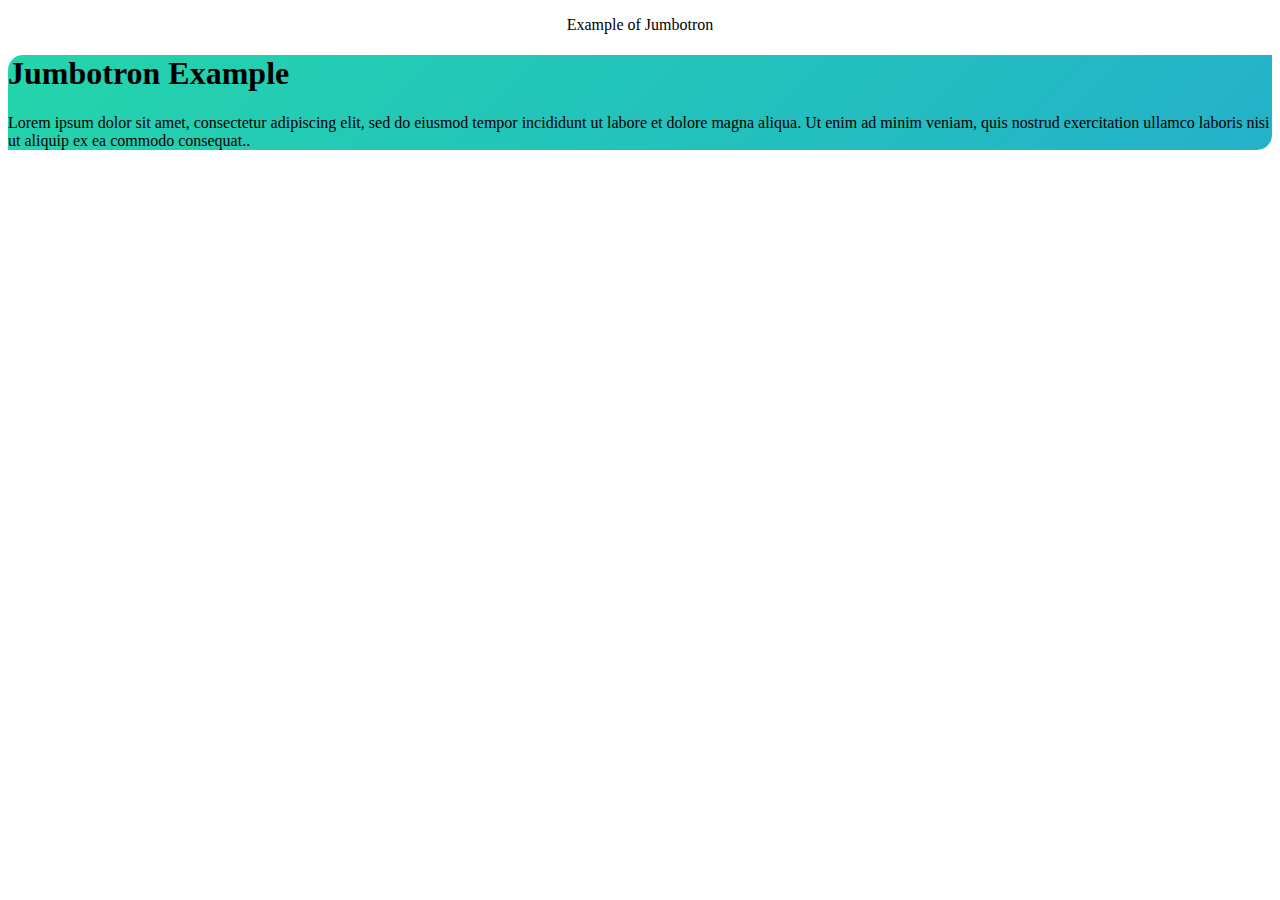
<file: index.html>
<!DOCTYPE html>
<html lang="en">
<head>
    <meta charset="UTF-8">
    <meta http-equiv="X-UA-Compatible" content="IE=edge">
    <meta name="viewport" content="width=device-width, initial-scale=1.0">
    <title>Jumbotron</title>
    <link href="https://cdn.jsdelivr.net/npm/bootstrap@5.0.2/dist/css/bootstrap.min.css" rel="stylesheet" integrity="sha384-EVSTQN3/azprG1Anm3QDgpJLIm9Nao0Yz1ztcQTwFspd3yD65VohhpuuCOmLASjC" crossorigin="anonymous">
    <script src="https://cdn.jsdelivr.net/npm/bootstrap@5.0.2/dist/js/bootstrap.bundle.min.js" integrity="sha384-MrcW6ZMFYlzcLA8Nl+NtUVF0sA7MsXsP1UyJoMp4YLEuNSfAP+JcXn/tWtIaxVXM" crossorigin="anonymous"></script>

    <style>
        .custom-container{
            background: linear-gradient(-45deg, #ee7752, #e73c7e, #23a6d5, #23d5ab);
            background-size: 400% 400%;
            animation: gradient 13s ease-in infinite;
            border-radius: 200px 0 ;
        }

        @keyframes gradient {
            0% {
                background-position: 0% 50%;
            }
            50% {
                background-position: 100% 50%;
            }
            100% {
                background-position: 0% 50%;
            }
        }
    </style>
    <link rel="stylesheet" href="style.css">
</head>
<body>
    <div class="jumbotron">
        <p class="display-2 text-info center" style="text-align: center";">Example of Jumbotron</p>
        <div class="container">
            <div class="mt-4 p-5 bg-primary custom-container text-white rounded">
            <h1>Jumbotron Example</h1> 
            <p class="display">Lorem ipsum dolor sit amet, consectetur adipiscing elit, sed do eiusmod tempor incididunt ut labore et dolore magna aliqua. Ut enim ad minim veniam, quis nostrud exercitation ullamco laboris nisi ut aliquip ex ea commodo consequat..</p>
        </div>
    </div>
</body>
</html>
</file>
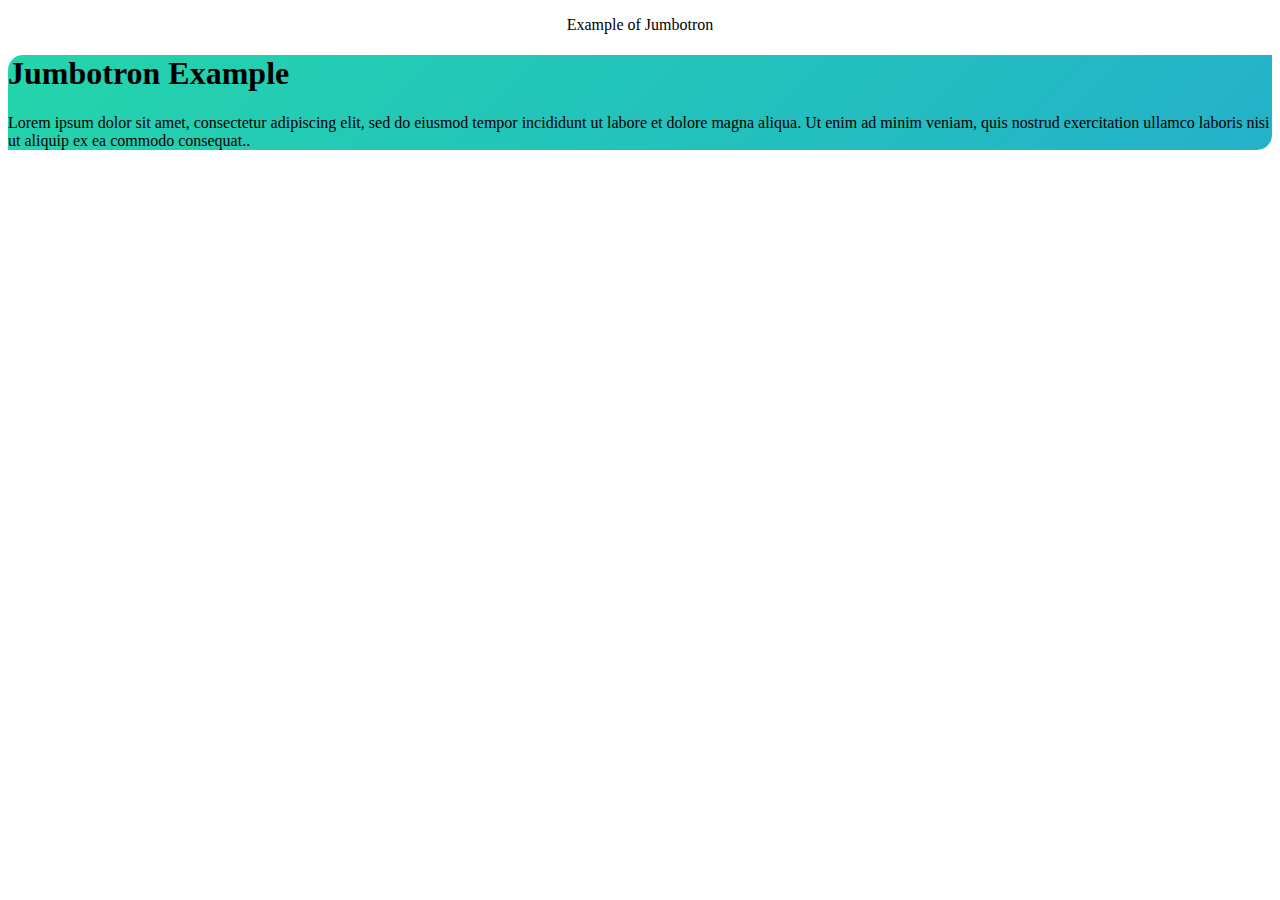
<file: test.html>
<!DOCTYPE html>
<html lang="en">
<head>
    <meta charset="UTF-8">
    <meta http-equiv="X-UA-Compatible" content="IE=edge">
    <meta name="viewport" content="width=device-width, initial-scale=1.0">
    <title>Jumbotron</title>
    <link href="https://cdn.jsdelivr.net/npm/bootstrap@5.0.2/dist/css/bootstrap.min.css" rel="stylesheet" integrity="sha384-EVSTQN3/azprG1Anm3QDgpJLIm9Nao0Yz1ztcQTwFspd3yD65VohhpuuCOmLASjC" crossorigin="anonymous">
    <script src="https://cdn.jsdelivr.net/npm/bootstrap@5.0.2/dist/js/bootstrap.bundle.min.js" integrity="sha384-MrcW6ZMFYlzcLA8Nl+NtUVF0sA7MsXsP1UyJoMp4YLEuNSfAP+JcXn/tWtIaxVXM" crossorigin="anonymous"></script>

    <style>
        .custom-container{
            background: linear-gradient(-45deg, #ee7752, #e73c7e, #23a6d5, #23d5ab);
            background-size: 400% 400%;
            animation: gradient 13s ease-in infinite;
            border-radius: 200px 0 ;
        }

        @keyframes gradient {
            0% {
                background-position: 0% 50%;
            }
            50% {
                background-position: 100% 50%;
            }
            100% {
                background-position: 0% 50%;
            }
        }
    </style>
    <link rel="stylesheet" href="style.css">
</head>
<body>
    <div class="jumbotron">
        <p class="display-2 text-info center" style="text-align: center";">Example of Jumbotron</p>
        <div class="container">
            <div class="mt-4 p-5 bg-primary custom-container text-white rounded">
            <h1>Jumbotron Example</h1> 
            <p class="display">Lorem ipsum dolor sit amet, consectetur adipiscing elit, sed do eiusmod tempor incididunt ut labore et dolore magna aliqua. Ut enim ad minim veniam, quis nostrud exercitation ullamco laboris nisi ut aliquip ex ea commodo consequat..</p>
        </div>
    </div>
</body>
</html>
</file>
<file: style.css>
.custom-container {
    border-radius: 15px 0 15px;
}
</file>
